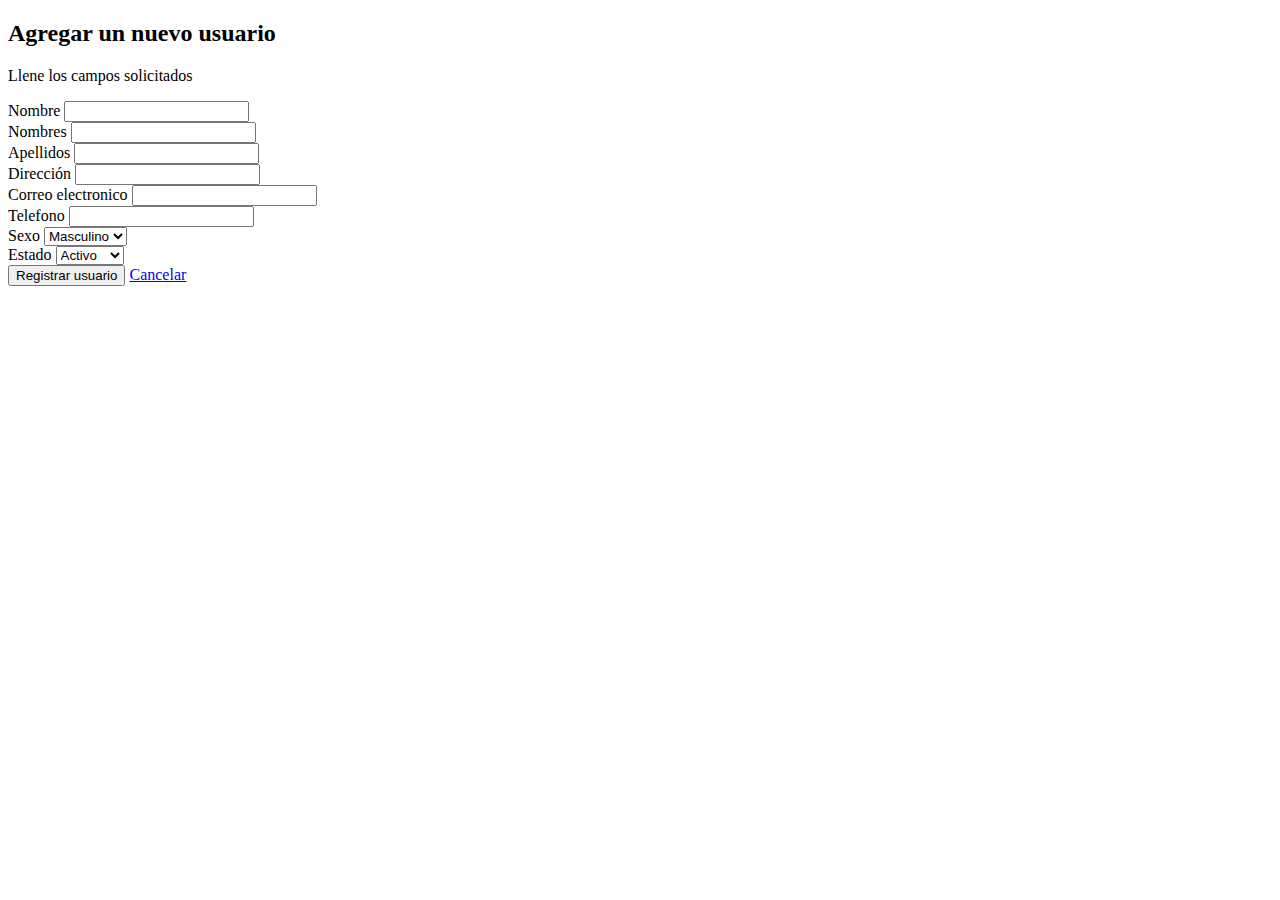
<file: Views/AggPersonasView.html>
<!DOCTYPE html>
<html lang="en">
<head>
    <meta charset="UTF-8">
    <meta http-equiv="X-UA-Compatible" content="IE=edge">
    <meta name="viewport" content="width=device-width, initial-scale=1.0">
    <title>Document</title>

</head>
<body>
    <h2> Agregar un nuevo usuario </h2>
    <p> Llene los campos solicitados</p>
    <form action="../Controllers/AgregarPersonas.php" method="post">
        <div>
            <label for=""> Nombre </label>
            <input type="text" name="DNI" required>
        </div>
        <div>
            <label for=""> Nombres </label>
            <input type="text" name="nombres" required>
        </div>
        <div>
            <label for=""> Apellidos </label>
            <input type="text" name="apellidos" required>
        </div>
        <div>
            <label for=""> Dirección </label>
            <input type="text" name="direccion" required>
        </div>
        <div>
            <label for=""> Correo electronico </label>
            <input type="text" name="correo" required>
        </div>
        <div>
            <label for=""> Telefono </label>
            <input type="text" name="telefono" required>
        </div>
        <div>
            <label for""> Sexo </label>
            <select name="sexo">
                <option value="M">Masculino</option>
                <option value="F">Femenino</option>
            </select>

        </div>
        <div>
            <label for=""> Estado </label>
            <select name="estado">
                <option value="true"> Activo </option>
                <option value="false">Inactivo</option>
            </select>
        </div>
        <div>
            <input type="submit" value="Registrar usuario">
            <a href="../index.html"> Cancelar </a>
        </div>

    </form>
</body>
</html>
</file>
